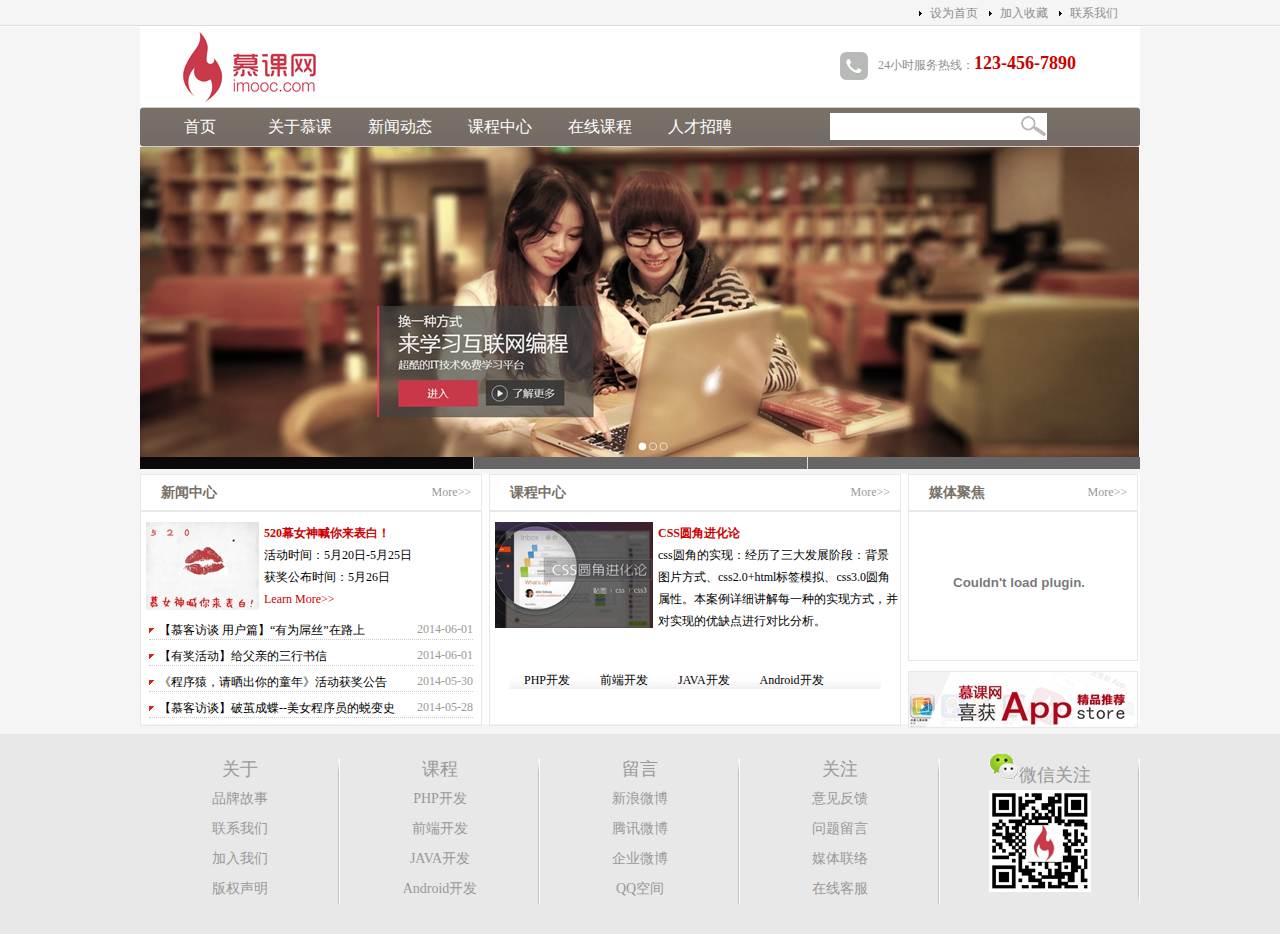
<file: companyWebsites/index.html>
<!DOCTYPE html PUBLIC "-//W3C//DTD XHTML 1.0 Transitional//EN" "http://www.w3.org/TR/xhtml1/DTD/xhtml1-transitional.dtd">
<html xmlns="http://www.w3.org/1999/xhtml" xml:lang="en">

<head>
    <meta http-equiv="Content-Type" content="text/html;charset=gb2312">
    <title>��ҳ</title>
    <link rel="stylesheet" href="css/style.css" type="text/css" />
    <script type="text/javascript" src="js/setHomeSetFav.js" charset="gb2312"></script>
    <script type="text/javascript" src="js/myfocus-2.0.4.min.js"></script>
    <script type="text/javascript" src="js/mf-pattern/mF_YSlider.js"></script>
    <link rel="stylesheet" href="js/mf-pattern/mF_YSlider.css" type="text/css" />
    <script type="text/javascript">
    myFocus.set({
        id: "boxID"
    });
    </script>
</head>

<body>
    <div class="top">
        <!-- top��ʼ -->
        <div class="top_content">
            <ul>
                <li><a href="#">��ϵ����</a></li>
                <li><a href="#" onclick="AddFavorite(window.location, document.getTitle)">�����ղ�</a></li>
                <li><a href="#" onclick="SetHome(window.location)">��Ϊ��ҳ</a></li>
                <div class="clear"></div>
            </ul>
        </div>
    </div>
    <!-- top���� -->
    <div class="wrap">
        <div class="logo">
            <div class="logo_left">
                <img src="images/logo.jpg" alt="Ľ����" />
            </div>
            <div class="logo_right">
                <img src="images/tel.jpg" alt="��������" />24Сʱ�������ߣ�<span class="tel">123-456-7890</span>
            </div>
        </div>
        <!-- logo���� -->
        <div class="nav">
            <div class="nav_left"></div>
            <div class="nav_middle">
                <div class="nav_middle_left">
                    <ul>
                        <li><a href="index.html">��ҳ</a></li>
                        <li><a href="list.html">����Ľ��</a></li>
                        <li><a href="list.html">���Ŷ�̬</a></li>
                        <li><a href="list.html">�γ�����</a></li>
                        <li><a href="list.html">���߿γ�</a></li>
                        <li><a href="list.html">�˲���Ƹ</a></li>
                    </ul>
                </div>
                <div class="nav_middle_right">
                    <form action="" method="post">
                        <input type="text" class="search_text" />
                    </form>
                </div>
            </div>
            <!-- nav_middle�������������岿�� -->
            <div class="nav_right"></div>
        </div>
        <!-- nav���� -->
        <!-- ����ͼ���� -->
        <div class="ad" id="boxID">
            <div class="loading" src="images/loading.gif" alt="ͼƬ������"></div>
            <!-- �����б�����div����ul -->
            <div class="pic">
                <ul>
                    <li>
                        <a href="#"><img src="images/ad2.jpg" alt="" /></a>
                    </li>
                    <li>
                        <a href="#"><img src="images/ad3.jpg" alt="" /></a>
                    </li>
                    <li>
                        <a href="#"><img src="images/ad4.jpg" alt="" /></a>
                    </li>
                </ul>
            </div>
        </div>
        <!-- ad���� -->
        <!-- ��Ϣչʾ�� -->
        <div class="main">
            <div class="news">
                <div class="title">
                    <h2 class="title_left">��������</h2><span class="title_right"><a href="news.html">More&gt&gt</a></span>
                </div>
                <div class="pic_news">
                    <img src="images/news.jpg" alt="����" />
                    <h2><a href="news.html">520ĻŮ���������ף�</a></h2>
                    <p>�ʱ�䣺5��20��-5��25��
                        <br/> �񽱹���ʱ�䣺5��26��
                        <br/> <a href="news.html">Learn More&gt&gt</a></p>
                </div>
                <!-- pic_news���� -->
                <div class="news_list">
                    <ul>
                        <li><span class="date">2014-06-01</span><a href="news.html">��Ľ�ͷ�̸ �û�ƪ������Ϊ��˿����·��</a></li>
                        <li><span class="date">2014-06-01</span><a href="news.html">���н���������׵���������</a></li>
                        <li><span class="date">2014-05-30</span><a href="news.html">������Գ����ɹ�����ͯ�꡷��񽱹���</a></li>
                        <li><span class="date">2014-05-28</span><a href="news.html">��Ľ�ͷ�̸���Ƽ�ɵ�--��Ů����Ա���ɱ�ʷ</a></li>
                    </ul>
                </div>
                <!-- news_list���� -->
            </div>
            <!-- news���� -->
            <div class="course">
                <div class="title">
                    <h2 class="title_left">�γ�����</h2><span class="title_right"><a href="course.html">More&gt&gt</a></span>
                </div>
                <!-- title���� -->
                <div class="course_pic">
                    <img src="images/css.jpg" alt="cssԲ�ǽ�����" />
                    <h2><a href="news.html">CSSԲ�ǽ�����</a></h2>
                    <p>cssԲ�ǵ�ʵ�֣�����������չ�׶Σ�����ͼƬ��ʽ��css2.0+html��ǩģ�⡢css3.0Բ�����ԡ���������ϸ����ÿһ�ֵ�ʵ�ַ�ʽ������ʵ�ֵ���ȱ����жԱȷ�����</p>
                </div>
                <!-- course_pic���� -->
                <div class="course_type">
                    <ul>
                        <li><a href="news.html">PHP����</a></li>
                        <li><a href="news.html">ǰ�˿���</a></li>
                        <li><a href="news.html">JAVA����</a></li>
                        <li><a href="news.html">Android����</a></li>
                    </ul>
                </div>
                <!-- course_type���� -->
            </div>
            <!-- course���� -->
            <div class="sidebar">
                <div class="video">
                    <div class="title">
                        <h2 class="title_left">ý��۽�</h2><span class="title_right"><a href="news.html">More&gt&gt</a></span>
                    </div>
                    <div class="video_content">
                        <embed src='http://player.youku.com/player.php/sid/XMjUzMTk4NTk2MA==/v.swf' allowFullScreen='true' quality='high' width='220' height='140' align='middle' allowScriptAccess='always' type='application/x-shockwave-flash'></embed>
                    </div>
                </div>
                <div class="sidebar_ad">
                    <img src="images/app.jpg" alt="app���" />
                </div>
            </div>
            <!-- sidebar���� -->
        </div>
        <!-- main���� -->
    </div>
    <!-- wrap���� -->
    <div class="copyright">
        <div class="copyright_content">
            <ul>
                <li><a href="#">����</a>
                    <ul>
                        <li><a href="#">Ʒ�ƹ���</a></li>
                        <li><a href="#">��ϵ����</a></li>
                        <li><a href="#">��������</a></li>
                        <li><a href="#">��Ȩ����</a></li>
                    </ul>
                </li>
                <li><a href="#">�γ�</a>
                    <ul>
                        <li><a href="#">PHP����</a></li>
                        <li><a href="#">ǰ�˿���</a></li>
                        <li><a href="#">JAVA����</a></li>
                        <li><a href="#">Android����</a></li>
                    </ul>
                </li>
                <li><a href="#">����</a>
                    <ul>
                        <li><a href="#">����΢��</a></li>
                        <li><a href="#">��Ѷ΢��</a></li>
                        <li><a href="#">��ҵ΢��</a></li>
                        <li><a href="#">QQ�ռ�</a></li>
                    </ul>
                </li>
                <li><a href="#">��ע</a>
                    <ul>
                        <li><a href="#">�������</a></li>
                        <li><a href="#">��������</a></li>
                        <li><a href="#">ý������</a></li>
                        <li><a href="#">���߿ͷ�</a></li>
                    </ul>
                </li>
                <li>
                <img src="images/weixin.png" alt="΢�Ź�ע" /><a href="#">΢�Ź�ע</a>
                    
                    <ul>
                    	<li><img src="images/qrcode.jpg" alt="��ά��" /></li>
                    </ul>
                </li>
            </ul>
        </div>
    </div>
</body>

</html>
</file>
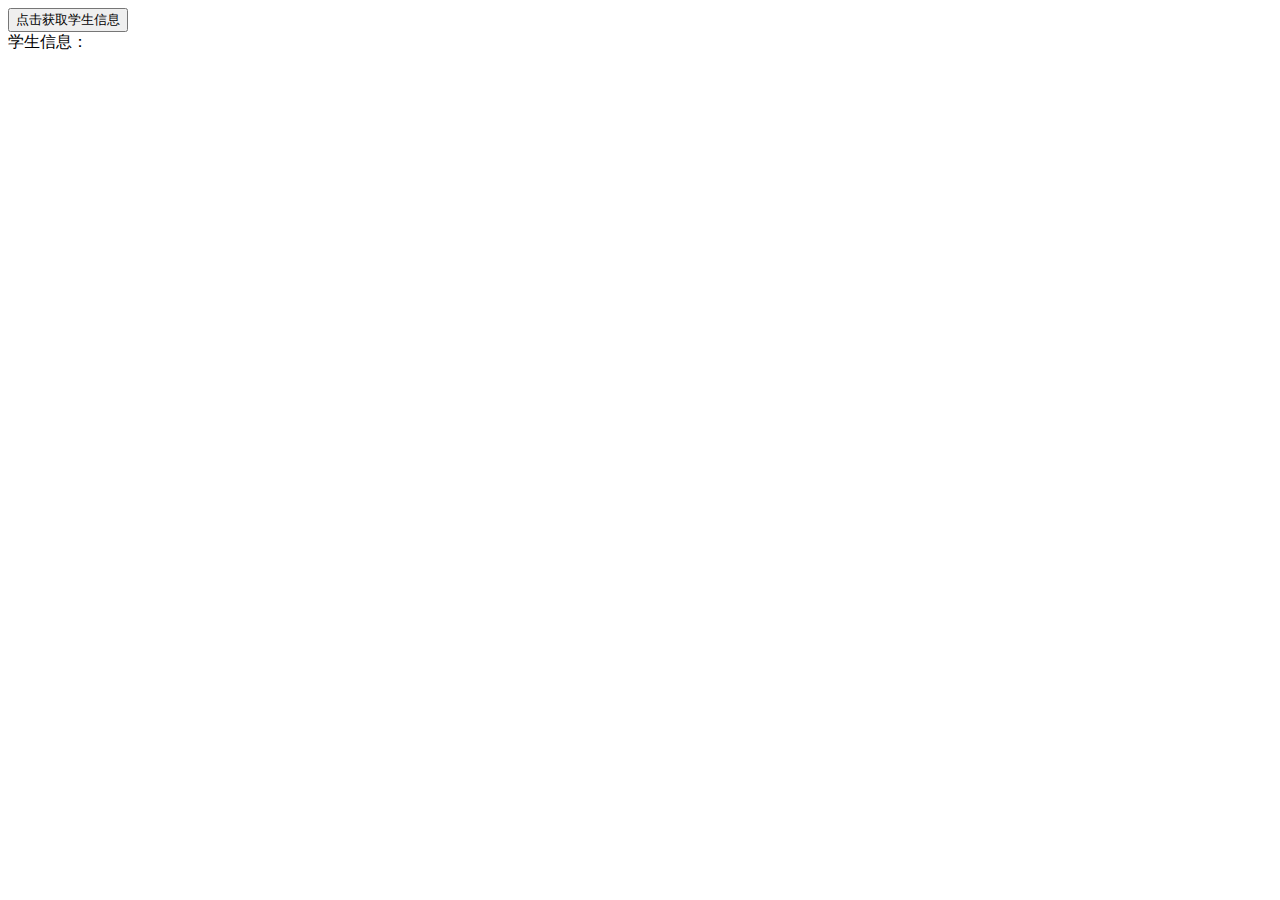
<file: 01/aa.html>
<!DOCTYPE html>
<html lang="en">
<head>
	<meta charset="UTF-8">
	<title>获取定义JSON数组中的名称与内容</title>
	<script type="text/javascript" src="js/jquery-3.1.1.js"></script>
</head>
<body>
	<button id="get-value">点击获取学生信息</button>
	<div id="show-content">学生信息：</div>

	<script type="text/javascript">
		$(function(){
			$("#get-value").on( "click" , function(e){
				$.getJSON( "studentInfo.json" , function(data){
					$.each( data , function( index , value ){
						// $("#show-content").append( "<p>学生姓名：" + value[ name] + "</p>" );
						alert("学生姓名：" + data[index] );
					});
				});
			});
		});
	</script>

</body>
</html>
</file>
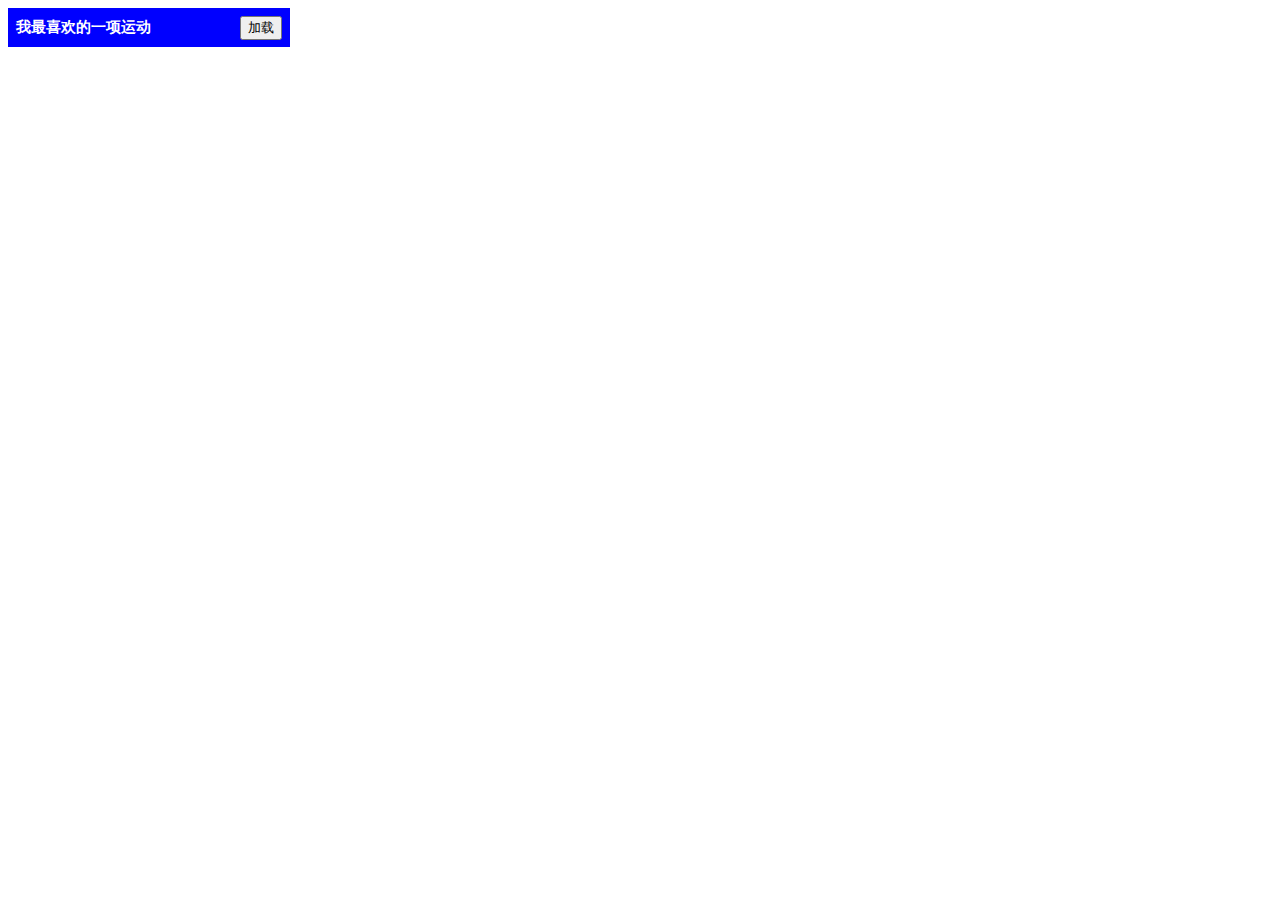
<file: 01/test.html>
<!DOCTYPE html PUBLIC "-//W3C//DTD XHTML 1.0 Transitional//EN" "http://www.w3.org/TR/xhtml1/DTD/xhtml1-transitional.dtd">
<html xmlns="http://www.w3.org/1999/xhtml">
    <head>
        <title>使用getJSON()方法异步加载JSON格式数据</title>
        <script src="http://libs.baidu.com/jquery/1.9.0/jquery.js" type="text/javascript"></script>
        <link href="style.css" rel="stylesheet" type="text/css" />
    </head>
    
    <body>
        <div id="divtest">
            <div class="title">
                <span class="fl">我最喜欢的一项运动</span> 
                <span class="fr">
                    <input id="btnShow" type="button" value="加载" />
                </span>
            </div>
            <ul></ul>
        </div>
        
        <script type="text/javascript">
            $(function () {
                $("#btnShow").bind("click", function () {
                    var $this = $(this);
                    $.getJSON("studentInfo.json" , function (data){
                        
                        $this.attr("disabled", "true");
                        
                        $.each(data, function (index, sport) {
                            if(index==3)
                            $("ul").append("<li>" + sport["name"] + "</li>");
                        });
    
                    });
                })
            });
        </script>
    </body>
</html>
</file>
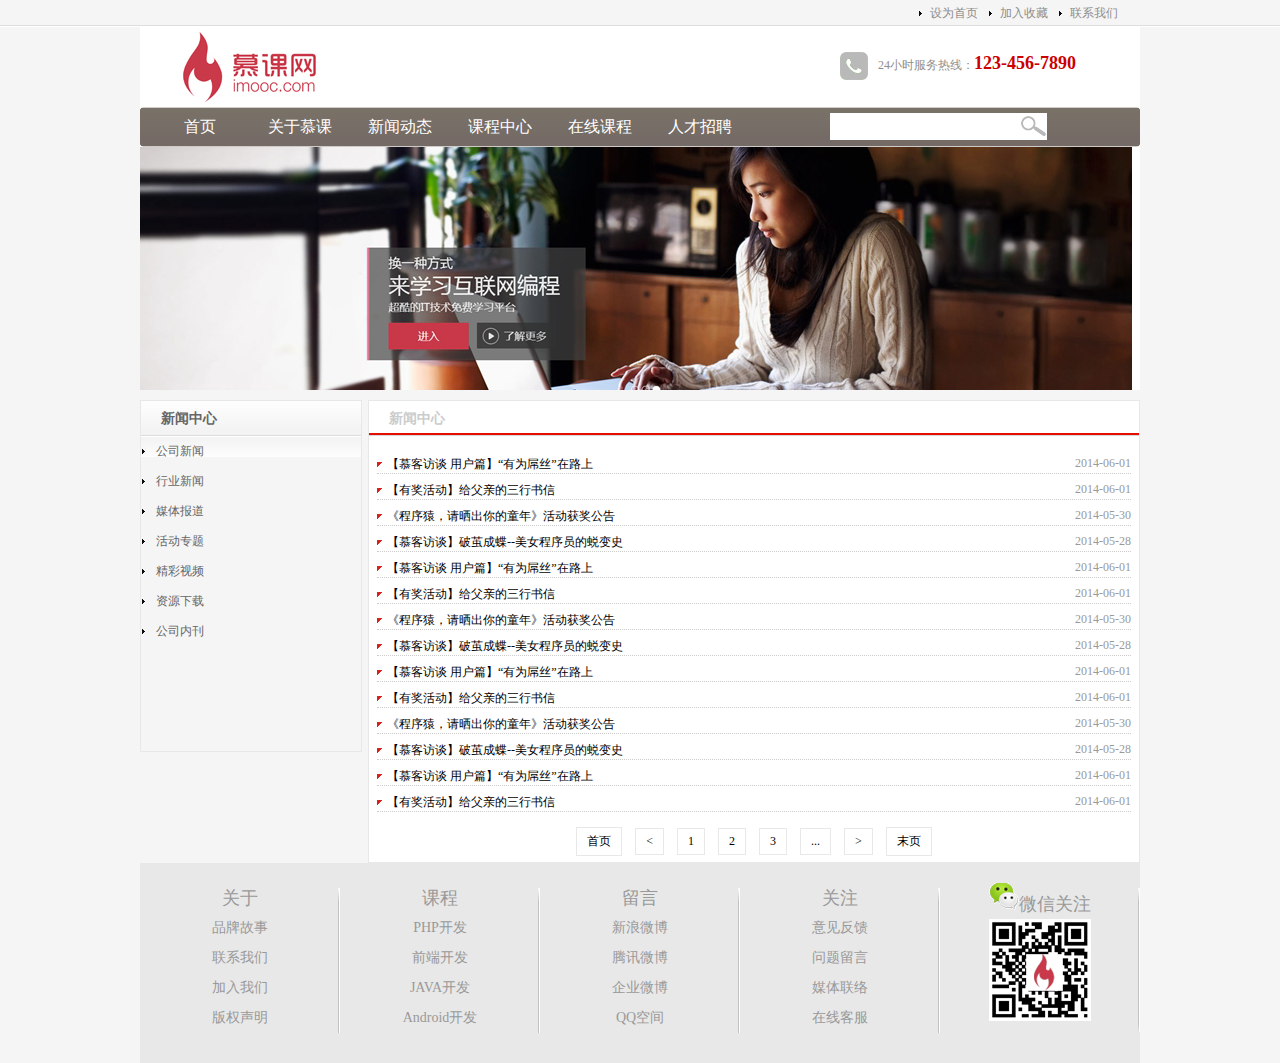
<file: companyWebsites/list.html>
<!DOCTYPE html PUBLIC "-//W3C//DTD XHTML 1.0 Transitional//EN" "http://www.w3.org/TR/xhtml1/DTD/xhtml1-transitional.dtd">
<html xmlns="http://www.w3.org/1999/xhtml" xml:lang="en">

<head>
    <meta http-equiv="Content-Type" content="text/html;charset=gb2312">
    <title>�����б�ҳ</title>
    <link rel="stylesheet" href="css/style.css" type="text/css" />
    <script type="text/javascript" src="js/setHomeSetFav.js" charset="gb2312"></script>
</head>

<body>
    <div class="top">
        <!-- top��ʼ -->
        <div class="top_content">
            <ul>
                <li><a href="#">��ϵ����</a></li>
                <li><a href="#" onclick="AddFavorite(window.location, document.getTitle)">�����ղ�</a></li>
                <li><a href="#" onclick="SetHome(window.location)">��Ϊ��ҳ</a></li>
                <div class="clear"></div>
            </ul>
        </div>
    </div>
    <!-- top���� -->
    <div class="wrap">
        <div class="logo">
            <div class="logo_left">
                <img src="images/logo.jpg" alt="Ľ����" />
            </div>
            <div class="logo_right">
                <img src="images/tel.jpg" alt="��������" />24Сʱ�������ߣ�<span class="tel">123-456-7890</span>
            </div>
        </div>
        <!-- logo���� -->
        <div class="nav">
            <div class="nav_left"></div>
            <div class="nav_middle">
                <div class="nav_middle_left">
                    <ul>
                        <li><a href="index.html">��ҳ</a></li>
                        <li><a href="list.html">����Ľ��</a></li>
                        <li><a href="list.html">���Ŷ�̬</a></li>
                        <li><a href="list.html">�γ�����</a></li>
                        <li><a href="list.html">���߿γ�</a></li>
                        <li><a href="list.html">�˲���Ƹ</a></li>
                    </ul>
                </div>
                <div class="nav_middle_right">
                    <form action="" method="post">
                        <input type="text" class="search_text" />
                    </form>
                </div>
            </div>
            <!-- nav_middle�������������岿�� -->
            <div class="nav_right"></div>
        </div>
        <!-- nav���� -->
        <div class="ad" id="boxID" style="height:243px;">
            <img src="images/ad.jpg" alt="��̬���" />
        </div>
        <!-- ad���� -->
        <!-- ����չʾ�� -->
        <div class="list_main">
            <div class="news_type">
                <h2>��������</h2>
                <div class="news_type_content">
                    <ul>
                        <li><a href="list.html">��˾����</a></li>
                        <li><a href="list.html">��ҵ����</a></li>
                        <li><a href="list.html">ý�屨��</a></li>
                        <li><a href="list.html">�ר��</a></li>
                        <li><a href="list.html">������Ƶ</a></li>
                        <li><a href="list.html">��Դ����</a></li>
                        <li><a href="list.html">��˾�ڿ�</a></li>
                    </ul>
                </div>
            </div>
            <!-- news_type���� -->
            <div class="list_box">
                <h2>��������</h2>
                <div class="news_list">
                    <ul>
                        <li><span class="date">2014-06-01</span><a href="news.html">��Ľ�ͷ�̸ �û�ƪ������Ϊ��˿����·��</a></li>
                        <li><span class="date">2014-06-01</span><a href="news.html">���н���������׵���������</a></li>
                        <li><span class="date">2014-05-30</span><a href="news.html">������Գ����ɹ�����ͯ�꡷��񽱹���</a></li>
                        <li><span class="date">2014-05-28</span><a href="news.html">��Ľ�ͷ�̸���Ƽ�ɵ�--��Ů����Ա���ɱ�ʷ</a></li>
                        <li><span class="date">2014-06-01</span><a href="news.html">��Ľ�ͷ�̸ �û�ƪ������Ϊ��˿����·��</a></li>
                        <li><span class="date">2014-06-01</span><a href="news.html">���н���������׵���������</a></li>
                        <li><span class="date">2014-05-30</span><a href="news.html">������Գ����ɹ�����ͯ�꡷��񽱹���</a></li>
                        <li><span class="date">2014-05-28</span><a href="news.html">��Ľ�ͷ�̸���Ƽ�ɵ�--��Ů����Ա���ɱ�ʷ</a></li>
                        <li><span class="date">2014-06-01</span><a href="news.html">��Ľ�ͷ�̸ �û�ƪ������Ϊ��˿����·��</a></li>
                        <li><span class="date">2014-06-01</span><a href="news.html">���н���������׵���������</a></li>
                        <li><span class="date">2014-05-30</span><a href="news.html">������Գ����ɹ�����ͯ�꡷��񽱹���</a></li>
                        <li><span class="date">2014-05-28</span><a href="news.html">��Ľ�ͷ�̸���Ƽ�ɵ�--��Ů����Ա���ɱ�ʷ</a></li>
                        <li><span class="date">2014-06-01</span><a href="news.html">��Ľ�ͷ�̸ �û�ƪ������Ϊ��˿����·��</a></li>
                        <li><span class="date">2014-06-01</span><a href="news.html">���н���������׵���������</a></li>
                    </ul>
                </div>
                <!-- news_list���� -->
                <div class="page">
                    <a href="#">��ҳ</a>
                    <a href="#">&lt</a>
                    <a href="#">1</a>
                    <a href="#">2</a>
                    <a href="#">3</a>
                    <a href="#">...</a>
                    <a href="#">&gt</a>
                    <a href="#">ĩҳ</a>
                </div>
            </div>
            <!-- list_box���� -->
        </div>
        <!-- wrap���� -->
        <!-- �ײ�copyright��ʼ -->
        <div class="copyright">
            <div class="copyright_content">
                <ul>
                    <li><a href="#">����</a>
                        <ul>
                            <li><a href="#">Ʒ�ƹ���</a></li>
                            <li><a href="#">��ϵ����</a></li>
                            <li><a href="#">��������</a></li>
                            <li><a href="#">��Ȩ����</a></li>
                        </ul>
                    </li>
                    <li><a href="#">�γ�</a>
                        <ul>
                            <li><a href="#">PHP����</a></li>
                            <li><a href="#">ǰ�˿���</a></li>
                            <li><a href="#">JAVA����</a></li>
                            <li><a href="#">Android����</a></li>
                        </ul>
                    </li>
                    <li><a href="#">����</a>
                        <ul>
                            <li><a href="#">����΢��</a></li>
                            <li><a href="#">��Ѷ΢��</a></li>
                            <li><a href="#">��ҵ΢��</a></li>
                            <li><a href="#">QQ�ռ�</a></li>
                        </ul>
                    </li>
                    <li><a href="#">��ע</a>
                        <ul>
                            <li><a href="#">�������</a></li>
                            <li><a href="#">��������</a></li>
                            <li><a href="#">ý������</a></li>
                            <li><a href="#">���߿ͷ�</a></li>
                        </ul>
                    </li>
                    <li>
                        <img src="images/weixin.png" alt="΢�Ź�ע" /><a href="#">΢�Ź�ע</a>
                        <ul>
                            <li><img src="images/qrcode.jpg" alt="��ά��" /></li>
                        </ul>
                    </li>
                </ul>
            </div>
        </div>
</body>

</html>
</file>
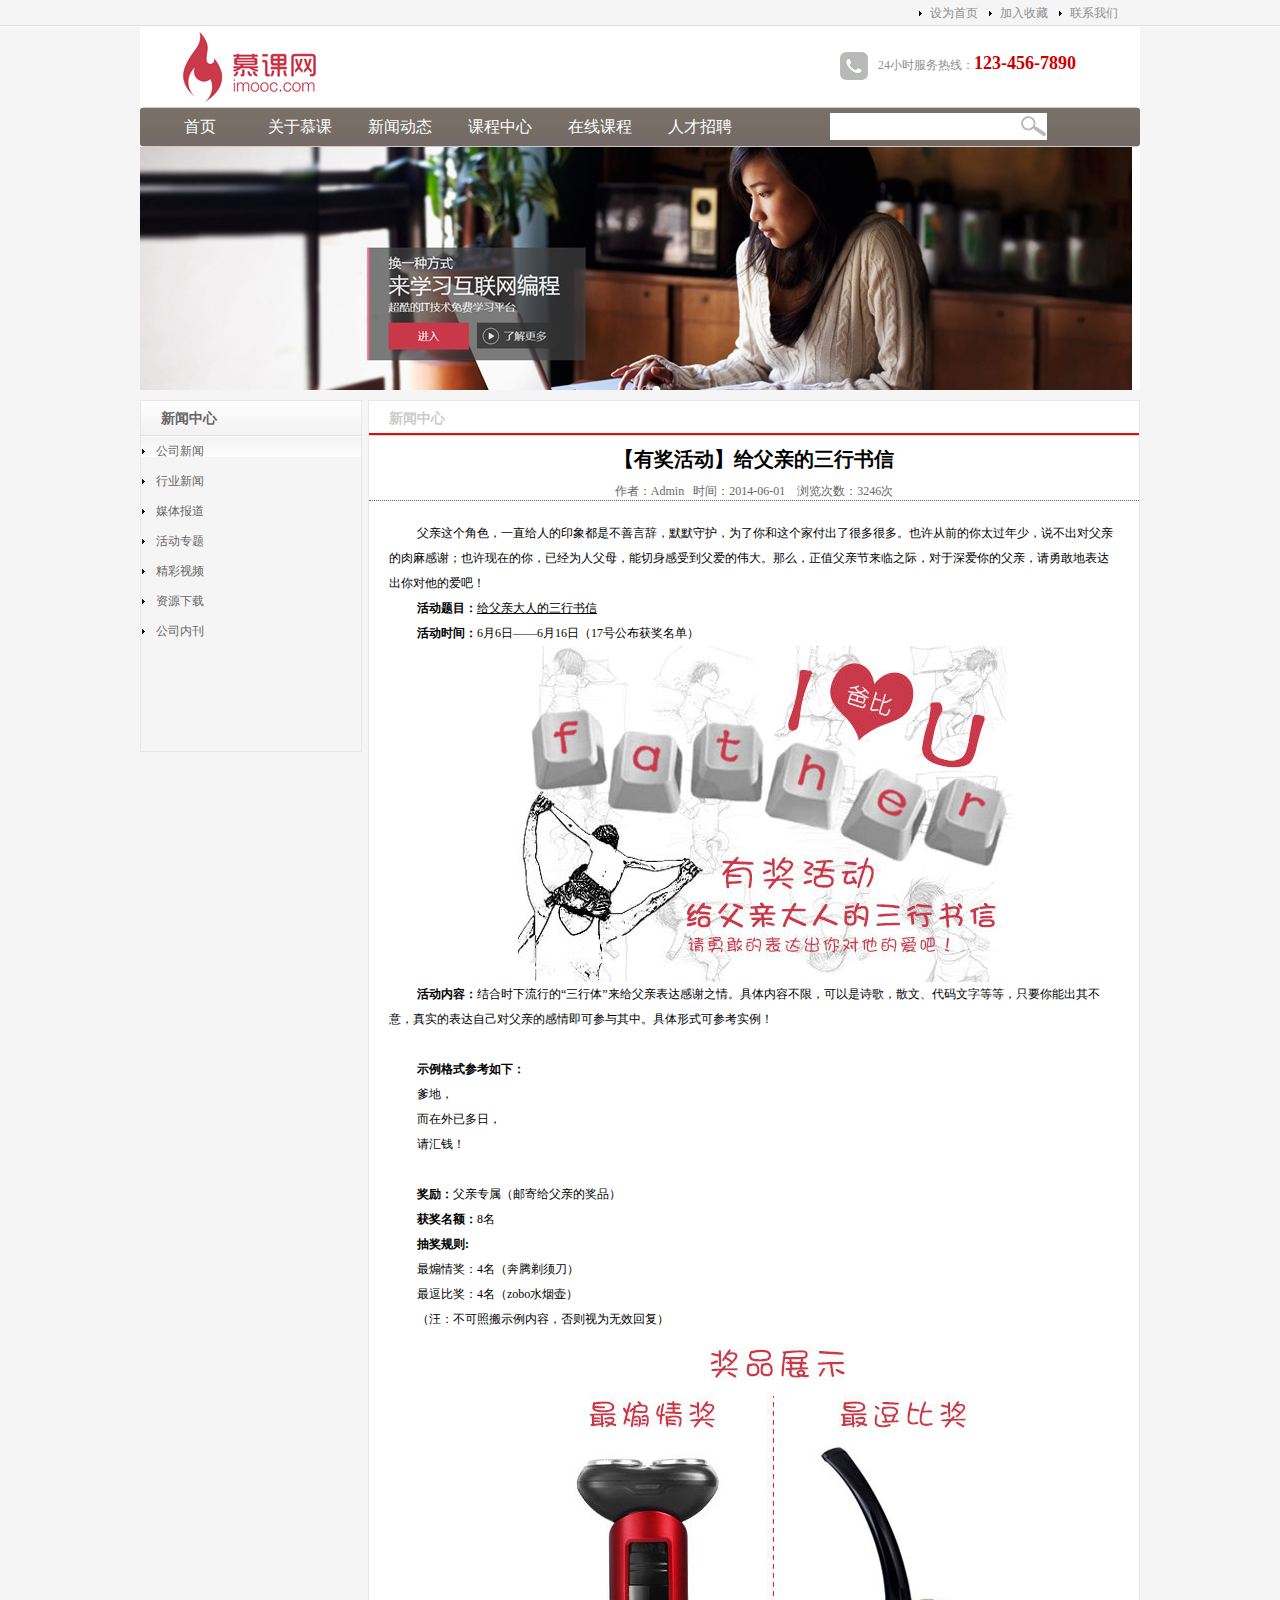
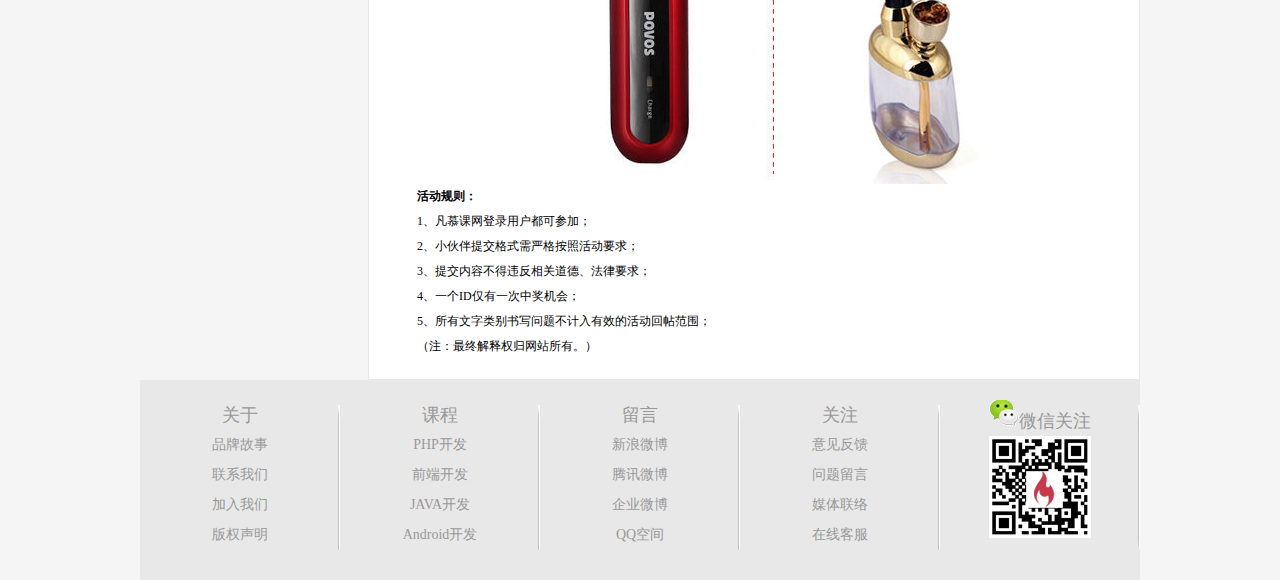
<file: companyWebsites/news.html>
<!DOCTYPE html PUBLIC "-//W3C//DTD XHTML 1.0 Transitional//EN" "http://www.w3.org/TR/xhtml1/DTD/xhtml1-transitional.dtd">
<html xmlns="http://www.w3.org/1999/xhtml" xml:lang="en">

<head>
    <meta http-equiv="Content-Type" content="text/html;charset=gb2312">
    <title>��ϸ����ҳ</title>
    <link rel="stylesheet" href="css/style.css" type="text/css" />
    <script type="text/javascript" src="js/setHomeSetFav.js" charset="gb2312"></script>
</head>

<body>
    <div class="top">
        <!-- top��ʼ -->
        <div class="top_content">
            <ul>
                <li><a href="#">��ϵ����</a></li>
                <li><a href="#" onclick="AddFavorite(window.location, document.getTitle)">�����ղ�</a></li>
                <li><a href="#" onclick="SetHome(window.location)">��Ϊ��ҳ</a></li>
                <div class="clear"></div>
            </ul>
        </div>
    </div>
    <!-- top���� -->
    <div class="wrap">
        <div class="logo">
            <div class="logo_left">
                <img src="images/logo.jpg" alt="Ľ����" />
            </div>
            <div class="logo_right">
                <img src="images/tel.jpg" alt="��������" />24Сʱ�������ߣ�<span class="tel">123-456-7890</span>
            </div>
        </div>
        <!-- logo���� -->
        <div class="nav">
            <div class="nav_left"></div>
            <div class="nav_middle">
                <div class="nav_middle_left">
                    <ul>
                        <li><a href="index.html">��ҳ</a></li>
                        <li><a href="list.html">����Ľ��</a></li>
                        <li><a href="list.html">���Ŷ�̬</a></li>
                        <li><a href="list.html">�γ�����</a></li>
                        <li><a href="list.html">���߿γ�</a></li>
                        <li><a href="list.html">�˲���Ƹ</a></li>
                    </ul>
                </div>
                <div class="nav_middle_right">
                    <form action="" method="post">
                        <input type="text" class="search_text" />
                    </form>
                </div>
            </div>
            <!-- nav_middle�������������岿�� -->
            <div class="nav_right"></div>
        </div>
        <!-- nav���� -->
        <div class="ad" id="boxID" style="height:243px;">
            <img src="images/ad.jpg" alt="��̬���" />
        </div>
        <!-- ad���� -->
        <!-- ����չʾ�� -->
        <div class="list_main">
            <div class="news_type">
                <h2>��������</h2>
                <div class="news_type_content">
                    <ul>
                        <li><a href="list.html">��˾����</a></li>
                        <li><a href="list.html">��ҵ����</a></li>
                        <li><a href="list.html">ý�屨��</a></li>
                        <li><a href="list.html">�ר��</a></li>
                        <li><a href="list.html">������Ƶ</a></li>
                        <li><a href="list.html">��Դ����</a></li>
                        <li><a href="list.html">��˾�ڿ�</a></li>
                    </ul>
                </div>
            </div>
            <!-- news_type���� -->
            <div class="list_box">
                <h2>��������</h2>
                <h1>���н���������׵���������</h1>
                <p class="list_box_newInfo">���ߣ�Admin&nbsp;&nbsp;&nbsp;ʱ�䣺2014-06-01&nbsp;&nbsp;&nbsp; ���������3246��</p>
                <div class="list_box_newscontent">
                    <p>���������ɫ��һֱ���˵�ӡ���ǲ����Դǣ�ĬĬ�ػ���Ϊ���������Ҹ����˺ܶ�ܶࡣҲ����ǰ����̫�����٣�˵�����Ը��׵������л��Ҳ�����ڵ��㣬�Ѿ�Ϊ�˸�ĸ�����������ܵ�������ΰ����ô����ֵ���׽�����֮�ʣ��������ĸ��ף����¸ҵر����������İ��ɣ�</p>
                    <p><strong>���Ŀ��</strong><u>�����״��˵���������</u></p>
                    <p><strong>�ʱ�䣺</strong>6��6��&mdash;&mdash;6��16�գ�17�Ź�����������</p>
                    <p align="center"><img src="images/news1.jpg" alt="�����" width="500" height="336"></p>
                    <p><strong>����ݣ�</strong>���ʱ�����е�&ldquo;������&rdquo;�������ױ����л֮�顣�������ݲ��ޣ�������ʫ�裬ɢ�ġ��������ֵȵȣ�ֻҪ���ܳ��䲻�⣬��ʵ�ı����Լ��Ը��׵ĸ��鼴�ɲ������С�������ʽ�ɲο�ʵ����</p>
                    <p>&nbsp;</p>
                    <p><strong>ʾ����ʽ�ο����£�</strong></p>
                    <p>���أ�</p>
                    <p>�������Ѷ��գ�</p>
                    <p>���Ǯ��</p>
                    <p>&nbsp;</p>
                    <p><strong>������</strong>����ר�����ʼĸ����׵Ľ�Ʒ��</p>
                    <p><strong>�����</strong>8��</p>
                    <p><strong>�齱����:</strong></p>
                    <p>��ɿ�齱��4�����������뵶��</p>
                    <p>��Ƚ���4����zoboˮ�̺���</p>
                    <p>�����������հ�ʾ�����ݣ�������Ϊ��Ч�ظ���</p>
                    <p align="center"><img src="images/news2.jpg" alt="��Ʒչʾ" width="500" height="452" /></p>
                    <p><strong>�����</strong></p>
                    <p>1����Ľ������¼�û����ɲμӣ�</p>
                    <p>2��С����ύ��ʽ���ϸ��ջҪ��</p>
                    <p>3���ύ���ݲ���Υ����ص��¡�����Ҫ��</p>
                    <p>4��һ��ID����һ���н����᣻</p>
                    <p>5���������������д���ⲻ������Ч�Ļ������Χ��</p>
                    <p>��ע�����ս���Ȩ����վ���С���</p>
                </div>
                <div class="clear"></div>
            </div>
            <!-- list_box���� -->

        </div>
        <!-- wrap���� -->
        <!-- �ײ�copyright��ʼ -->
        <div class="copyright">
            <div class="copyright_content">
                <ul>
                    <li><a href="#">����</a>
                        <ul>
                            <li><a href="#">Ʒ�ƹ���</a></li>
                            <li><a href="#">��ϵ����</a></li>
                            <li><a href="#">��������</a></li>
                            <li><a href="#">��Ȩ����</a></li>
                        </ul>
                    </li>
                    <li><a href="#">�γ�</a>
                        <ul>
                            <li><a href="#">PHP����</a></li>
                            <li><a href="#">ǰ�˿���</a></li>
                            <li><a href="#">JAVA����</a></li>
                            <li><a href="#">Android����</a></li>
                        </ul>
                    </li>
                    <li><a href="#">����</a>
                        <ul>
                            <li><a href="#">����΢��</a></li>
                            <li><a href="#">��Ѷ΢��</a></li>
                            <li><a href="#">��ҵ΢��</a></li>
                            <li><a href="#">QQ�ռ�</a></li>
                        </ul>
                    </li>
                    <li><a href="#">��ע</a>
                        <ul>
                            <li><a href="#">�������</a></li>
                            <li><a href="#">��������</a></li>
                            <li><a href="#">ý������</a></li>
                            <li><a href="#">���߿ͷ�</a></li>
                        </ul>
                    </li>
                    <li>
                        <img src="images/weixin.png" alt="΢�Ź�ע" /><a href="#">΢�Ź�ע</a>
                        <ul>
                            <li><img src="images/qrcode.jpg" alt="��ά��" /></li>
                        </ul>
                    </li>
                </ul>
            </div>
        </div>
</body>

</html>
</file>
<file: companyWebsites/css/style.css>
* {
	margin: 0;
	padding: 0;
	font-size: 12px;
}

body {
	background-color: #F5F5F5;
}

.clear {
	clear: both;
	height: 0;
	overflow: hidden;
}

.top {
	width: 100%;
	height: 27px;
	background: url(../images/top_bg.jpg) repeat-x;
}

.top_content {
	width: 1000px;
	margin: 0 auto;
}

.top_content li {
	width: 70px;
	list-style-image: url(../images/li_bg.gif);
	float: right;
	line-height: 27px;
}

.top_content a:link,
.top_content a:visited {
	color: #8E8E8E;
	text-decoration: none;
}

.top_content a:hover,
.top_content a:active {
	color: #900;
	text-decoration: none;
}

.wrap {
	width: 1000px;
	margin: 0 auto;
}

.logo {
	height: 80px;
	background-color: #FFF;
}

.logo_left {
	width: 200px;
	float: left;
}

.logo_right {
	width: 300px;
	float: right;
	height: 28px;
	margin-top: 25px;
	color: #8E8E8E;
}

.logo_right img {
	vertical-align: middle;
	margin-right: 10px;
}

.tel {
	font-family: Microsoft Yahei;
	font-size: 18px;
	color: #C00;
	font-weight: bold;
}

.nav {
	height: 40px;
}

.nav_left {
	width: 10px;
	background: url(../images/nav_left.jpg) no-repeat;
}

.nav_middle {
	width: 980px;
	background: url(../images/nav_bg.jpg) repeat-x;
}

.nav_right {
	width: 10px;
	background: url(../images/nav_right.jpg) no-repeat;
}

.nav_left,
.nav_middle,
.nav_right {
	height: 40px;
	float: left;
}

.nav_middle_left,
.nav_middle_right {
	float: left;
}

.nav_middle_left {
	width: 680px;
}

.nav_middle_right {
	width: 300px;
}

.nav_middle_left li {
	float: left;
	list-style-type: none;
	width: 100px;
	text-align: center;
	line-height: 40px;
}

.nav_middle_left a:link,
.nav_middle_left a:visited {
	text-decoration: none;
	color: #FFF;
	font-size: 16px;
	font-family: Microsoft Yahei;
}

.nav_middle_left a:hover,
.nav_middle_left a:active {
	text-decoration: none;
	color: #FF0;
	font-size: 16px;
	font-family: Microsoft Yahei;
}

.search_text {
	width: 190px;
	height: 25px;
	margin-top: 6px;
	background: url(../images/search.jpg) no-repeat right center;
	background-color: #FFF;
	padding-right: 25px;
	border: 1px solid #FFF;
}

.ad {
	height: 310px;
	overflow: hidden;
}

.main {
	height: 250px;
	background-color: #FFF;
	margin-top: 5px;
}

.news {
	width: 340px;
	border: 1px solid #E8E8E8;
}

.course {
	width: 410px;
	border: 1px solid #E8E8E8;
	margin: 0 7px;
}

.sidebar {
	width: 230px;
}

.news,
.course,
.sidebar {
	float: left;
	height: 250px;
}

.title {
	height: 35px;
	border-bottom: 2px solid #E8E8E8;
}

.title_left {
	font-family: Microsoft Yahei;
	font-size: 14px;
	width: 60%;
	font-weight: bold;
	color: #786F66;
	float: left;
	line-height: 35px;
	padding-left: 20px;
}

.title_right {
	width: 20%;
	float: right;
	line-height: 35px;
	text-align: right;
	padding-right: 10px;
}

.title_right a:link,
.title_right a:visited {
	text-decoration: none;
	color: #999;
}

.title_right a:hover,
.title_right a:active {
	text-decoration: none;
	color: #C00;
}

.pic_news {
	height: 80px;
	margin-top: 10px;
	line-height: 22px;
}

.pic_news img,
.course_pic img {
	float: left;
	margin: 0 5px;
}

.pic_news a,
.course_pic a {
	color: #C00;
	text-decoration: none;
}

.news_list {
	margin-top: 20px;
}

.news_list li {
	list-style-type: none;
	background: url(../images/list.jpg) no-repeat;
	padding-left: 10px;
	margin: 8px;
	border-bottom: 1px dotted #CCC;
}

.news_list a:link,
.news_list a:visited {
	text-decoration: none;
	color: #000000;
}

.news_list a:hover,
.news_list a:active {
	text-decoration: none;
	color: #C00;
}

.date {
	color: #999;
	float: right;
}

.course_pic {
	height: 120px;
	margin-top: 10px;
	line-height: 22px;
}

.course_type {
	height: 37px;
	width: 372px;
	background: url(../images/product_type_bg.jpg) no-repeat;
	margin: 20px auto;
}

.course_type li {
	list-style-type: none;
	float: left;
	line-height: 37px;
	margin: 0 15px;
	text-align: center;
}

.course_type a:link,
.course_type a:visited {
	text-decoration: none;
	color: #000;
}

.course_type a:hover,
.course_type a:active {
	text-decoration: none;
	color: #C00;
}

.video {
	height: 185px;
	border: 1px solid #E8E8E8;
}

.video_content {
	height: 150px;
	margin: 0 auto;
}

.sidebar_ad {
	height: 55px;
	margin-top: 10px;
	border: 1px solid #E8E8E8;
}
.copyright{
	width: 100%;
	height: 200px;
	background-color: #E8E8E8;
	margin-top: 10px;
	clear: both;
}
.copyright_content{
	width: 1000px;
	margin:0 auto;
	padding-top: 20px;
}
.copyright_content li{
	list-style-type: none;
	float: left;
	width: 200px;
	background: url(../images/line.png) no-repeat right center;
	text-align: center;
	line-height: 30px;
	font-family: Microsoft Yahei;
}
.copyright_content a{
	text-decoration: none;
	color: #999;
	font-size: 18px;
}

.copyright_content li ul li a{
	font-size: 14px;
}

.list_main{
	min_height: 350px;
	_height:350px;
	background-color: #FFF;
	margin-top: 10px;
}

.news_type{
	width: 220px;
	height: 350px;
	border: 1px solid #E8E8E8;
	float: left;
}
.list_box{
	width: 770px;
	min-height: 350px;
	_height:350px;
	border: 1px solid #E8E8E8;
	background-color: #FFF;	
	float: right;
}
.news_type h2{
	height: 35px;
	line-height: 35px;
	font-size: 14px;
	font-family: Microsoft Yahei;
	color: #666;
	background:url(../images/titile_bg.gif) repeat-x;
	padding-left: 20px;
}

.news_type_content{
	height: 365px;
	background:url(../images/content_bg.gif) repeat-x;
}
.news_type_content li{
	list-style-type: none;
	height: 30px;
	line-height: 30px;
}
.news_type_content li a{
	color:#666;
	text-decoration: none;
	background:url(../images/li_bg.gif) no-repeat left center;
	padding-left: 15px;
	display: block;
}
.news_type_content li a:hover{
	color: #009CBF;
	background:url(../images/li_bg2.gif) no-repeat left center;
	background-color: #E3E0E0;
}
.list_box h2{
	font-size: 14px;
	font-family: Microsoft Yahei;
	color: #CCC;
	height: 35px;
	line-height: 35px;
	background:url(../images/type_bg.png) repeat-x;
	padding-left: 20px;
}
.page{
	height: 40px;
	margin-top: 10px;
	text-align: center;
}
.page a{
	border: 1px solid #E8E8E8;
	text-decoration: none;
	margin: 5px;
	padding: 5px 10px;
	display: inline-block;
}
.page a:link, .page a:visited{
	color: #000;
} 
.page a:hover, .page a:active{
	color: #FFF;
	background-color: #CC1B1B;
} 
.list_box h1{
	font-family: Microsoft Yahei;
	font-size: 20px;
	text-align: center;
	margin:10px 0;
}
.list_box_newInfo{
	color: #666;
	text-align: center;
	border-bottom: 1px dotted #666;
}
.list_box_newscontent{
	font-size: 14px;
	padding: 20px;
	line-height: 25px;
	text-indent: 2em;
}
</file>
<file: companyWebsites/js/mf-pattern/mF_YSlider.css>
/*=========mF_YSlider ========*/
.mF_YSlider{ position:relative;}
.mF_YSlider .loading{ position:absolute; width:100%; height:100%; background:#fff url(img/loading.gif) center no-repeat; z-index:9;}
.mF_YSlider .pic li,.mF_YSlider .rePic li{position:absolute;top:0;left:0;display:none;}
.mF_YSlider .txt li{position:absolute;z-index:2;bottom:0;width:100%;height:36px;line-height:36px;display:none;}/*默认标题高度*/
.mF_YSlider .txt li a{display:block;position:relative;z-index:1;color:#fff;padding-left:16px;font-size:14px;font-weight:bold;text-decoration:none;}/*标题样式*/
.mF_YSlider .txt li b{display:block;width:100%;height:100%;position:absolute;top:0;left:0;background:#000;filter:alpha(opacity=40);opacity:0.4;}
.mF_YSlider .num{position:absolute;z-index:3;bottom:8px;right:2px;}
.mF_YSlider .num li{position:relative;float:left;width:20px;height:20px;overflow:hidden;text-align:center;margin-right:4px;cursor:pointer;}
.mF_YSlider .num li a,.mF_YSlider .num li b{display:block;width:18px;height:18px;border:1px solid #dedede;line-height:18px;position:absolute;z-index:2;top:0;left:0;color:#333; text-decoration:none;}/*按钮样式*/
.mF_YSlider .num li b{z-index:1;background:#fff;filter:alpha(opacity=60);opacity:0.6;}
.mF_YSlider .num li.current a,.mF_YSlider .num li.hover a{border-color:#E63003;color:#fff;background:#F66E08;-webkit-transition:all 0.4s;-moz-transition:all 0.4s;-o-transition:all 0.4s;}/*当前/悬停按钮
</file>
<file: 01/style.css>
#divtest
{
    width: 282px;
}
#divtest .title
{
    padding: 8px;
    background-color:Blue;
    color:#fff;
    height: 23px;
    line-height: 23px;
    font-size: 15px;
    font-weight: bold;
}
ul
{
    float: left;
    width: 280px;
    padding: 5px 0px;
    margin: 0px;
    font-size: 14px;
    list-style-type: none;
}
ul li
{
    float: left;
    width: 280px;
    height: 23px;
    line-height: 23px;
    padding: 3px 8px;
}
.fl
{
    float: left;
}
.fr
{
    float: right;
}
</file>
